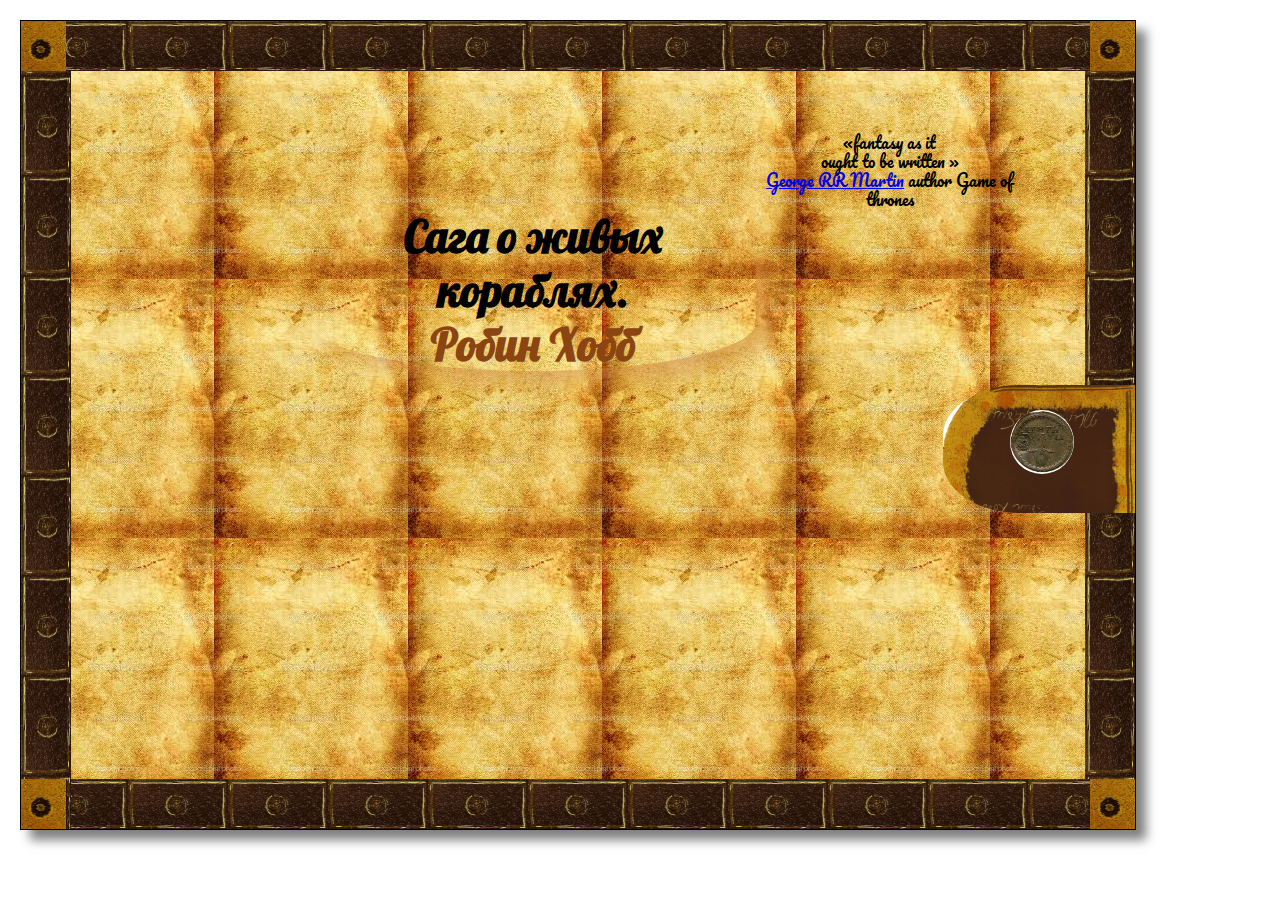
<file: index.html>
<!DOCTYPE html>
<html>
    <head>
        <meta name="viewport" content="width=device-width initial-scale=1.0">
        <title>robin hobb </title>
        
             <meta charcset="UTF-8">
              <link href="https://fonts.googleapis.com/css?family=Lobster" rel="stylesheet">
      <link href="https://fonts.googleapis.com/css?family=Roboto+Mono" rel="stylesheet">
      <link href="https://fonts.googleapis.com/css?family=Pacifico" rel="stylesheet">  
    <link rel="stylesheet" href="assets/ccs/style1.css" type="text/css">
    </head>
    <body>
        <div class="supObl">
        <div class="oblogka">
            
              <div class ="gorgMart">
                   <p>&laquo;fantasy as it<br>
                   ought to be 
                   written &raquo;</p>
                   <p><a href="http://7kingdoms.ru" target=_blanc title='в 7 королевств' >George RR Martin</a>
                   author Game of thrones</p>
               </div>
              <div class="zaglavie">
                   <h1> Сага о живых кораблях. </h1>
                   <h2>Робин Хобб</h2>
               </div>
               <div class="zashelca">
                   <a href="index2.html"></a>
                   
               </div>
               
         
         
        </div>
        </div>
            
        
        

    </body>
</html>
</file>
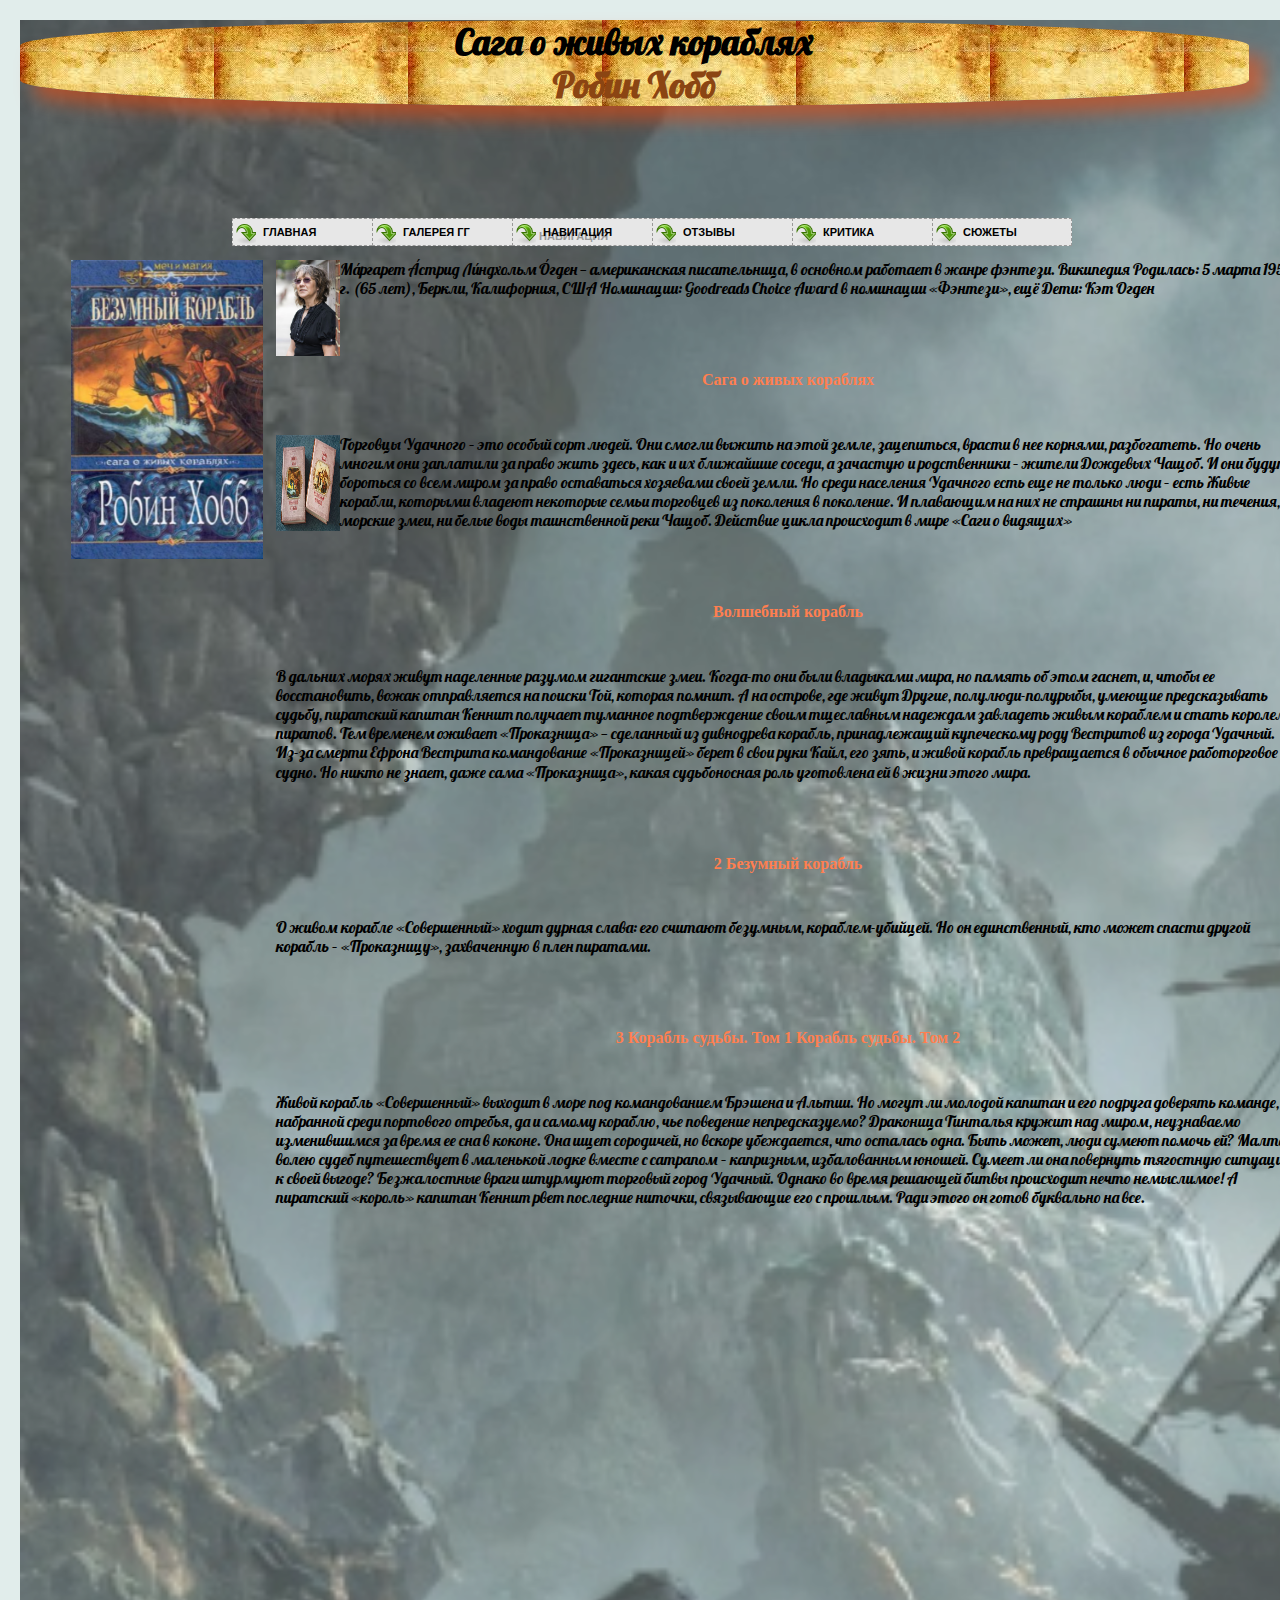
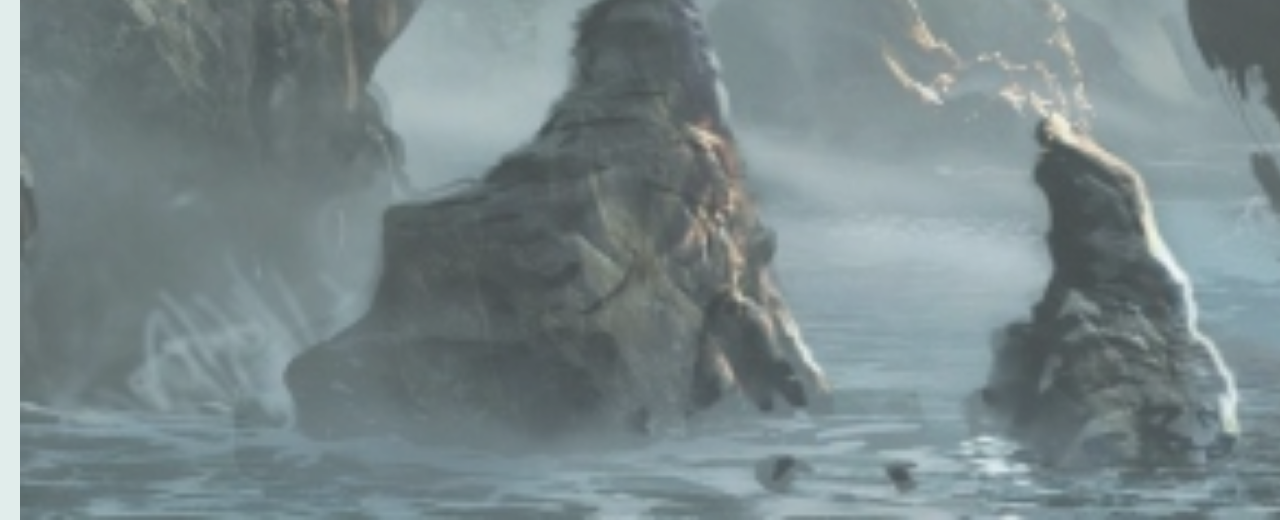
<file: index2.html>
<!DOCTYPE html>
<html>
    <head>
         <meta name="viewport" content="width=device-width,initial-scale=1.0">
         <meta charcset="UTF-8">
        <title>page2 </title>
        <link href="https://fonts.googleapis.com/css?family=Lobster" rel="stylesheet">
        <link href="https://fonts.googleapis.com/css?family=Roboto+Mono"
        rel="stylesheet">
        <link rel="stylesheet" href="assets/ccs/page2.css" type="text/css">
    </head>
    <body>
        <div class="page2">
            </div> 
       <div class="page22">
            <div class="zaglavie">
                    <h1> Сага о живых кораблях </h1>
                   <h2>Робин Хобб</h2>
            </div>
          <div class="feature">
  <ul class="Nav">
    <li><a href="index.html" class="Nav_menu">Главная</a></li>
    <li><a href="index3.html" class="Nav_menu">Галерея ГГ</a></li>
    <li><a href="/experts/" class="Nav_menu">Навигация</a></li>
    <li><a href="index4.html" class="Nav_menu">Отзывы </a></li>
    <li><a href="/projects/" class="Nav_menu">Критика</a></li>
    <li><a href="/horoscopes/" class="Nav_menu">Сюжеты</a></li>
  </ul>
</div>
            
        <input type="checkbox" name="andr" id="menushka"/>
        <label for="menushka"></label>
          <div class="menu">
              <ul class="mainNav">
                 
                <li><a href="index.html" class="homeLink">Главная</a></li>
                <li><a href="index3.html" class="featureLink">Галерея</a></li>
                <li><a href="#" class="">Навигация</a></li>
                <li><a href="index4.html" class="">Статьи</a></li>
                <li><a href="#" class="">Отзывы</a></li>
                <li><a href="#" class="">Разное</a></li>
  
                  
              </ul>
          </div>
          <img src="./assets/img/hobb.jpeg">
          <p>
              Ма́ргарет А́стрид Ли́ндхольм О́гден — американская писательница, в основном работает в жанре фэнтези. Википедия
Родилась: 5 марта 1952 г. (65 лет), Беркли, Калифорния, США
Номинации: Goodreads Choice Award в номинации «Фэнтези», ещё
Дети: Кэт Огден<br>
             
          </p>  
                <h3>Сага о живых кораблях</h3>
            <p>
                 <img src="./assets/img/knigi22.jpg">
                Торговцы Удачного – это особый сорт людей. Они смогли выжить на этой земле, зацепиться, врасти в нее корнями, разбогатеть. Но очень многим они заплатили за право жить здесь, как и их ближайшие соседи, а зачастую и родственники – жители Дождевых Чащоб. И они будут бороться со всем миром за право оставаться хозяевами своей земли.

Но среди населения Удачного есть еще не только люди – есть Живые корабли, которыми владеют некоторые семьи торговцев из поколения в поколение. И плавающим на них не страшны ни пираты, ни течения, ни морские змеи, ни белые воды таинственной реки Чащоб.

Действие цикла происходит в мире «Саги о видящих»


            </p>    
           <h3> Волшебный корабль</h3>

         <p>   В дальних морях живут наделенные разумом гигантские змеи. Когда-то они были владыками мира, но память об этом гаснет, и, чтобы ее восстановить, вожак отправляется на поиски Той, которая помнит. А на острове, где живут Другие, полулюди-полурыбы, умеющие предсказывать судьбу, пиратский капитан Кеннит получает туманное подтверждение своим тщеславным надеждам завладеть живым кораблем и стать королем пиратов. Тем временем оживает «Проказница» — сделанный из дивнодрева корабль, принадлежащий купеческому роду Вестритов из города Удачный. Из-за смерти Ефрона Вестрита командование «Проказницей» берет в свои руки Кайл, его зять, и живой корабль превращается в обычное работорговое судно. Но никто не знает, даже сама «Проказница», какая судьбоносная роль уготовлена ей в жизни этого мира.</p> 

         <h3>   2	 Безумный корабль</h3>	

         <p>   О живом корабле «Совершенный» ходит дурная слава: его считают безумным, кораблем-убийцей. Но он единственный, кто может спасти другой корабль – «Проказницу», захваченную в плен пиратами.</p> 

            <h3>    3	 	
            Корабль судьбы. Том 1

              Корабль судьбы. Том 2 </h3>  

            <p>    Живой корабль «Совершенный» выходит в море под командованием Брэшена и Альтии. Но могут ли молодой капитан и его подруга доверять команде, набранной среди портового отребья, да и самому кораблю, чье поведение непредсказуемо? Драконица Тинталья кружит над миром, неузнаваемо изменившимся за время ее сна в коконе. Она ищет сородичей, но вскоре убеждается, что осталась одна. Быть может, люди сумеют помочь ей? Малта волею судеб путешествует в маленькой лодке вместе с сатрапом – капризным, избалованным юношей. Сумеет ли она повернуть тягостную ситуацию к своей выгоде? Безжалостные враги штурмуют торговый город Удачный. Однако во время решающей битвы происходит нечто немыслимое! А пиратский «король» капитан Кеннит рвет последние ниточки, связывающие его с прошлым. Ради этого он готов буквально на все.</p> 

               
          
            
           
        </div>

    </body>
</html>
</file>
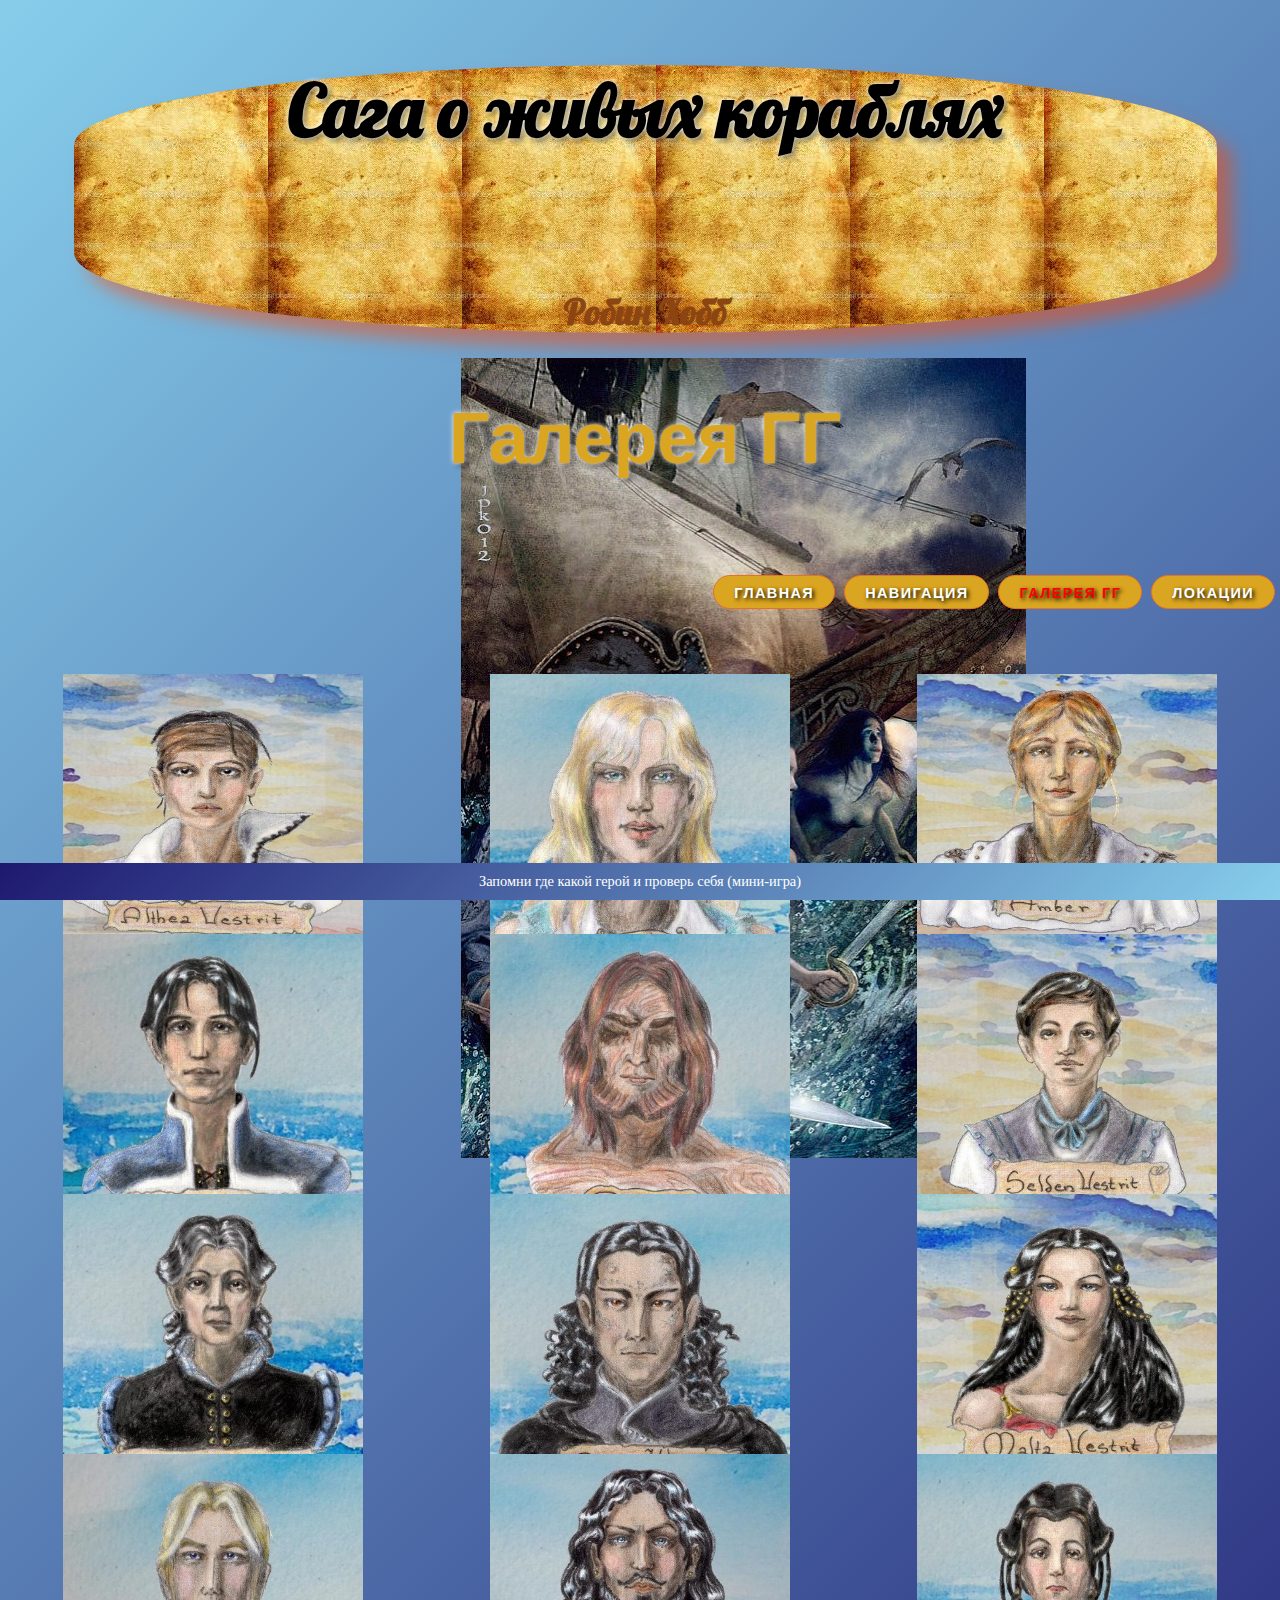
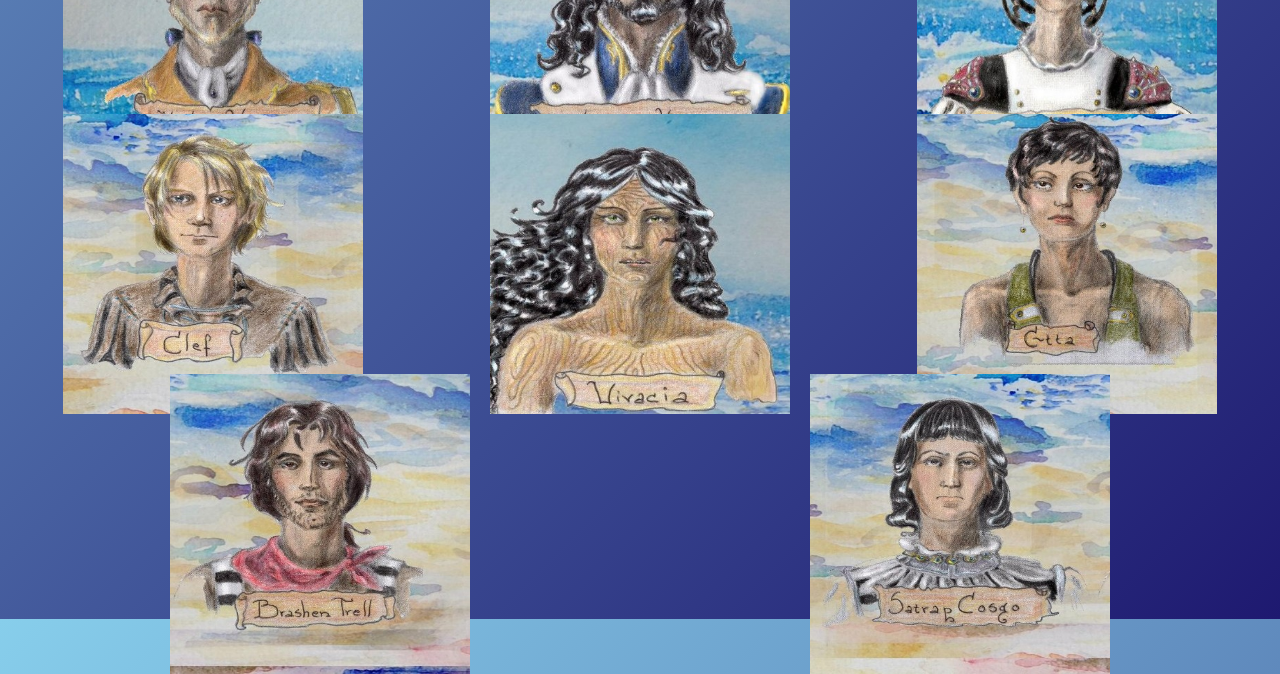
<file: index3.html>
<!DOCTYPE html>
<html>
    <head>
         <meta name="viewport" content="width=device-width">
        <meta charcset="UTF-8">
        <title> page3</title>
        <link href="https://fonts.googleapis.com/css?family=Lobster" rel="stylesheet">
         <link href="https://fonts.googleapis.com/css?family=Roboto+Mono" rel="stylesheet">
         <link rel="stylesheet" href="assets/ccs/page3.css" type="text/css">
    </head>
    <body>
        <header>
           <div class="zaglavie">
                   <h1> Сага о живых кораблях </h1>
                   <h2>Робин Хобб</h2>
           </div>
<h1>Галерея ГГ</h1>
<img src="./assets/img/muzik_kor.jpeg" 
alt="Галерея ГГ" class="badge">
<nav>
	<ul>
		<li><a href="index.html">Главная</a></li>
		<li><a href="index2.html">Навигация</a></li>
		<li><a href="#">Галерея ГГ</a></li>
		<li><a href="index4.html">Локации</a></li>
	</ul>
</nav>
</header>

<div class="gallery">
    <figure class="altia">
        <input type="checkbox" name="gal" id="flip"/>
        <label for="flip" class="backfaces">
        <img src="./assets/img/portr_altia.jpg" alt="Альтия" class="front">
        <figcaption class="back"><strong>Альтия Вестрит .</strong>Любимая дочь Ефрона Вестрита .Не представляет свою жизнь без моря и готова на все , что бы доказать ,что доcтойна быть капитаном.</figcaption>
        </label>
    </figure>

    <figure class="yek">
         <input type="checkbox" name="gal" id="flip1"/>
        <label for="flip1" class="backfaces" >
        <img src="./assets/img/port_yeck.jpg" alt="Йек" class="front">
        <figcaption  class="back"><strong>Йек.Подруга Янтарь.</strong>Загадочная спутница Янтарь , родом из Шести Герцогств. </figcaption>
        </figure>
    <figure class="yantar">
        <input type="checkbox" name="gal" id="flip2"/>
        <label for="flip2" class="backfaces" >
        <img src="./assets/img/portr_yantar.jpg"  alt="Янтарь" class="front" >
        <figcaption class="back"><strong>Янтарь.Резчица по дереву.</strong>Помогала в востановлении Совершенного </figcaption>
    </figure>
    <figure class="wintrow">
        <input type="checkbox" name="gal" id="flip3"/>
        <label for="flip3" class="backfaces" >
        <img src="./assets/img/port_wintrov.jpg"  alt="Уинтроу" class="front">
        <figcaption class="back"><strong>Уинтроу.Сын Кайла Хэвена.</strong>Совсем не похож на отца .Готовился стать жрецом Са. </figcaption>
     </figure>
    <figure class="sov">
    <input type="checkbox" name="gal" id="flip4"/>
        <label for="flip4" class="backfaces" >
        <img src="./assets/img/port_sovershenn.jpg"  alt="Совершенный" class="front">
        <figcaption class="back"><strong>Совершенный.Корабль.</strong> "Безумный" корабль семейства Ладлаков .</figcaption>
    </figure>
    <figure class="seld">
        <input type="checkbox" name="gal" id="flip5"/>
        <label for="flip5" class="backfaces" >
        <img src="./assets/img/port_selden.jpg"  alt="Сельден" class="front">
        <figcaption class="back" ><strong>Сельден.Младший брат Альтиии.</strong> Младший сын Кефрии Вестрит и Кайла Хэвена.</figcaption>
    </figure>
    <figure class="ronika">
        <input type="checkbox" name="gal" id="flip6"/>
        <label for="flip6" class="backfaces" >
        <img src="./assets/img/port_ronika.jpg" width="300" height="210" alt="Роника" class="front">
        <figcaption class="back"><strong>Роника Вестрит.</strong> Жена (вдова)Ефрона Вестрита ,на которую он всецело полагался.Сильная и волевая женщина.</figcaption>
    </figure>
    <figure class="reyn">
        <input type="checkbox" name="gal" id="flip7"/>
        <label for="flip7" class="backfaces" >
        <img src="./assets/img/port_reyn_hupr.jpg"  alt="Рейн" class="front">
        <figcaption class="back"><strong>Рейн Хупрус.</strong>Жених Малты , родом из Дождевых Чащоб. </figcaption>
    </figure>
    <figure class="malta">
        <input type="checkbox" name="gal" id="flip8"/>
        <label for="flip8" class="backfaces" >
        <img src="./assets/img/port_malta.jpg"  alt="Малта" class="front">
        <figcaption class="back"><strong>Малта Хевен.</strong> Дочь Кайла Хэвена . В течении книги характер сильно меняется под влиянием обстоятельств.</figcaption>
    </figure>
    <figure class="kayl">
        <input type="checkbox" name="gal" id="flip9"/>
        <label for="flip9" class="backfaces" >
        <img src="./assets/img/port_kile_heven.jpg"  alt="Кайл" class="front">
        <figcaption class="back"><strong>Кайл Хэвен.</strong>Лицемерная сволочь.Муж Кефрии , родом из Калсиды. </figcaption>
     </figure>
    <figure class="kennit">
        <input type="checkbox" name="gal" id="flip10"/>
        <label for="flip10" class="backfaces" >
        <img src="./assets/img/port_kennit.jpg" alt="Кеннит" class="front">
        <figcaption class="back" ><strong>Капитан Кеннит.</strong>Пиратский капитан,мечтающий создать собственное королевство. </figcaption>
    </figure>
    <figure class="kefria">
        <input type="checkbox" name="gal" id="flip11"/>
        <label for="flip11" class="backfaces" >
        <img src="./assets/img/port_kefria.jpg"  alt="Кефрия" class="front">
        <figcaption class="back"><strong>Кефрия Хэвен.</strong> Дочь Уфрона Вестрита . В отличии от младшей сестры Альтии ,примерная дочь ,жена и мать.</figcaption>
    </figure>
    <figure>
        <input type="checkbox" name="gal" id="flip12"/>
        <label for="flip12" class="backfaces" >
        <img src="./assets/img/port_Clef.jpg"  alt="Клеф" class="front">
        <figcaption class="back"><strong>Клеф.Юнга с Проказницы.</strong>В будущем хороший матрос. </figcaption>
    </figure>
    <figure class="prokaz">
        <input type="checkbox" name="gal" id="flip13"/>
        <label for="flip13" class="backfaces" >
        <img src="./assets/img/port_prokazn.jpg"  alt="Проказница" class="front">
        <figcaption class="back" ><strong>Проказница .Живой корабль. </strong> Живой корабль семейства Вестритов .Ожила с сложное для семьи время.</figcaption>
    </figure>
    <figure class="etta">
        <input type="checkbox" name="gal" id="flip14"/>
        <label for="flip14" class="backfaces" >
        <img src="./assets/img/portr_etta.jpg"  alt="Этта" class="front">
        <figcaption class="back"><strong>Этта.Любовница Кеннита.</strong>Предана Кенниту.Жестока. </figcaption>
    </figure>
    <figure>
         <input type="checkbox" name="gal" id="flip15"/>
        <label for="flip15" class="backfaces" >
        <img src="./assets/img/portr_breshn.jpg"  alt="Брэшн" class="front">
        <figcaption class="back"><strong>Брэшн Трелл</strong>Человек сложной судьбы. Друг Альтии Вестрит. </figcaption>
    </figure>
    <figure class="kasgo">
        <input type="checkbox" name="gal" id="flip16"/>
        <label for="flip16" class="backfaces" >
        <img src="./assets/img/portr_kasgo.jpg" alt="Касго" class="front">
        <figcaption class="back"><strong>Сапрап Касго.</strong>Правитель Джамелии.Слабовольный и изнеженный . </figcaption>
    </figure>

</div>
<footer>
<div class="copyright">
<p>Запомни где какой герой и проверь себя (мини-игра)</p>
</div>
</footer>


    </body>
</html>
</file>
<file: assets/ccs/style1.css>
/* сброс стилей браузера */
* { box-sizing: border-box; }
html, body, div, span, object, iframe, h1, h2, h3, h4, h5, h6, p, blockquote, pre, a, abbr, acronym, address, big, cite, code, del, dfn, em, img, ins, kbd, q, s, samp,small, strike, strong, sub, sup, tt, var, b, u, i, center, dl, dt, dd, ol, ul, li, fieldset, form, label, legend,
table, caption, tbody, tfoot, thead, tr, th, td, article, aside, canvas, details, embed, 
figure, figcaption, footer, header, hgroup, menu, nav, output, ruby, section, summary,
time, mark, audio, video {
	margin: 0;
	padding: 0;
	border: 0;
	font-size: 100%;
	vertical-align: baseline;
}
article, aside, details, figcaption, figure, footer, header, hgroup, menu, nav, section {
	display: block;
}
body {
	line-height: 1.2;
}
table {
	border-collapse: collapse;
	border-spacing: 0;
} 
ol { 
	padding-left: 1.4em;
	list-style: decimal;
}
ul {
	padding-left: 1.4em;
	list-style: square;
}
blockquote, q {
	quotes: none;
}
blockquote:before, blockquote:after,
q:before, q:after {
	content: '';
	content: none;
}
/* конец кода сброса стилей браузера */
body{ 
	padding: 20px;
  margin: 0 auto;
  border-radius: 10px;
  
	
}
.supObl{
	width: 90%;
	background: url('../img/perg.jpg')repeat;	
/*	background-image:linear-gradient(to bottom
	,#b8860b,#daa520,#ffd700 );*/
 	 box-shadow: 10px 10px 10px rgba(0,0,0,.5);
 	 background-color: #E1EDEB;
}
.oblogka{
	
	position: relative;
	width: 100%;
	margin: 0 auto;
	border:solid black 1px; 
	height: 90vh;
	text-align: center;
	padding:10%;
	background:
	          url('../img/ugol.jpg') no-repeat left top,
	          url('../img/ugol.jpg') no-repeat left bottom ,
				url('../img/ugol.jpg') no-repeat right top,
	          url('../img/ugol.jpg') no-repeat right bottom,      
	          url('../img/tl.jpg') repeat-x top,
	          url('../img/tl.1.jpg') repeat-y left,
	          url('../img/tl.jpg') repeat-x bottom,
	          url('../img/tl.1.jpg') repeat-y right;

}
.gorgMart{
	margin-left: 70%;
	width: 30%;
	font-family:"Pacifico" ;
	font-size: 16px;
}
.zaglavie{
	margin-left:20%;
	margin-right: 30%;
	width:auto;
	border:none;
/*	background: url('../img/perg.jpg')repeat;*/
	text-align: center;
	font-size: 45px;
	border-radius: 50%/30%;
	box-shadow:  15px 14px 18px
	rgba(205,133,63,0.5);
	
}
.zaglavie>h1
{
	color:black;
	font-family:"Lobster" ;
}
.zaglavie>h2
{
	color:#8b4513;
	font-family:"Lobster" ;
}
.zashelca{
	position: absolute;
	right:0;
	top:45%;
	width: 15vw;
	height: 10vw;
	border:none;
	border-top-left-radius: 40%;
	border-bottom-left-radius: 40%;
	background:url('../img/pragka.jpg');
	background-repeat:no-repeat;
	background-size: cover;
	
}
.zashelca>a{
	position: absolute;
	top:20%;
	left:35%;
	display: inline-block;
	width: 5vw;
	height:5vw;
	
	border-radius: 50%;
	background: url('../img/mon3.jpg');
	background-repeat:no-repeat;
	background-size: cover;
	
}
.zashelca>a:hover{
	box-shadow:  15px 14px 18px
	rgba(205,133,63,0.5);	
}

/*для малых экранов*/

@media (max-width:480px){
	body{ 
	padding: 0;
  margin: 0 auto;
 }

.gorgMart{
	margin-top: 5%;
	margin-left: 20%;
	width: 70%;
	font-family:"Pacifico" ;
	font-size: 14px;
}
.zaglavie{
	margin-top: 20vw;
	margin-left:10%;
	margin-right: 10%;
	width:auto;
	border:none;
/*	background: url('../img/perg.jpg')repeat;*/
	text-align: center;
	font-size: 50px;
	border-radius: 50%/30%;
	box-shadow:  15px 14px 17px
	rgba(205,133,63,0.5);
	
}

	

.zashelca{
	
	position: absolute;
	right:0;
	top:45%;
	width: 15%;
	height: 8%;
	border:none;
	border-top-left-radius: 35%;
	border-bottom-left-radius: 35%;
	background:url('../img/pragka.jpg');
	background-repeat:no-repeat;
	background-size: cover;
	
}
.zashelca>a{
	position: absolute;
	top:20%;
	left:35%;
	display: inline-block;
	width: 6vw;
	height:6vw;
	
	border-radius: 50%;
	background: url('../img/mon3.jpg');
	background-repeat:no-repeat;
	background-size: cover;
	
}
}
@media (min-width:481px) and (max-width760px){
.zashelca{
	
	position: absolute;
	right:0;
	top:45%;
	width: 15vw;
	height: 10vw;
	border:none;
	border-top-left-radius: 35%;
	border-bottom-left-radius: 35%;
	background:url('../img/pragka.jpg');
	background-repeat:no-repeat;
	background-size: cover;
		
}
}

@media (min-width:761px) and (max-width:1024px){
	
.zashelca{
	position: absolute;
	right:0px;
	top:45%;
	width: 15vw;
	height:12vw;
	border:none;
	border-top-left-radius: 40%;
	border-bottom-left-radius: 40%;
	background:url('../img/pragka.jpg');
	background-repeat:no-repeat;
	background-size: cover;
	
}
.zashelca>a{
	position: absolute;
	top:20%;
	left:35%;
	display: inline-block;
	width: 6vw;
	height:6vw;
	
	border-radius: 50%;
	background: url('../img/mon3.jpg');
	background-repeat:no-repeat;
	background-size: cover;
	
}
}
</file>
<file: assets/ccs/page2.css>
/* сброс стилей браузера */
* { box-sizing: border-box; }
html, body, div, span, object, iframe, h1, h2, h3, h4, h5, h6, p, blockquote, pre, a, abbr, acronym, address, big, cite, code, del, dfn, em, img, ins, kbd, q, s, samp,small, strike, strong, sub, sup, tt, var, b, u, i, center, dl, dt, dd, ol, ul, li, fieldset, form, label, legend,
table, caption, tbody, tfoot, thead, tr, th, td, article, aside, canvas, details, embed, 
figure, figcaption, footer, header, hgroup, menu, nav, output, ruby, section, summary,
time, mark, audio, video {
	margin: 0;
	padding: 0;
	border: 0;
	font-size: 100%;
	vertical-align: baseline;
}
article, aside, details, figcaption, figure, footer, header, hgroup, menu, nav, section {
	display: block;
}
body {
	line-height: 1.2;
}
table {
	border-collapse: collapse;
	border-spacing: 0;
} 
ol { 
	padding-left: 1.4em;
	list-style: decimal;
}
ul {
	padding-left: 1.4em;
	list-style: square;
}
blockquote, q {
	quotes: none;
}
blockquote:before, blockquote:after,
q:before, q:after {
	content: '';
	content: none;
}
/* конец кода сбро*/
body{

  margin: 0 auto;
  border-radius: 10px;
  box-shadow: 10px 10px 10px rgba(0,0,0,.5);
  background-color: #E1EDEB;
}
.page2{
	
	position: absolute;
	top:20px;
	left: 20px;
	width:100%;
	min-height: 2100px;
	background : url('../img/potrep_kor.jpg') repeat-y ;
	background-size: cover;
	opacity: 0.7;
	

	
	
}
.page22{
	padding-left: 20%;

	position: absolute;
	top:20px;
	left:20px;
	width: 100%;
	min-height: 100vh;

	width: 100%;
	height: auto;
		opacity: 1;
}
.page22 p{
		font-size: 16px;
		color: black;
		font-family:"Lobster";
}
.page22 h3{
	color: #ff7f50;
		font-family:"Roboto+Mono";
		text-align:center; 
}
.zaglavie{
	margin-left:-25%;
	margin-right: 5%;
	margin-bottom: 15%;
	width:auto;
	border:none;
	background: url('../img/perg.jpg')repeat;
	text-align: center;
	font-size: 36px;
	border-radius: 50%/30%;
	box-shadow:  15px 14px 18px
	rgba(255,69,0,0.5);
	
	
}
.zaglavie>h1
{
	color:black;
	font-family:"Lobster" ;
}
.zaglavie>h2
{
	color:#8b4513;
	font-family:"Lobster" ;
}
.zmey{
	position: absolute;
	left:2px;
	bottom:3px;
	width: 5vw;
	height: 25vh;
	background: url('../img/zmei.jpg') no-repeat;
	background-size: 100% auto;
	z-index: 5;

}

.menu{
	margin-left: -20%;
	display: none;
	width:20%;
	margin-top: 10vw;
	float: left;
	
}
.menu>.mainNav{
	margin: 0;
	padding: 0;
	list-style: none;
	padding: 7px 5px;
	 width: 10vw;
	
}

.mainNav li:last-of-type a {
  border-bottom: 1px dashed blue;
}
.mainNav li:nth-of-type(3) a {
	color:yellow;
}

.mainNav a {
  color: #000;
  font-size: 11px;
  text-transform: uppercase;
  text-decoration: none;
  border: 1px dashed #999;
  border-bottom: none;
  padding: 7px 5px 7px 30px;
  display: block;
  background-color: #daa520;
  background-image: url('../img/nav.png');
  background-repeat: no-repeat;
  background-position: 0 2px;
}
.mainNav a:hover {
  font-weight: bold;
  background-color: #483d8b;
  background-position: 3px 50%;
}

.page22 img {
	width: 4em;
	height: 6em;
	float:left;
	transition-property: width,height;
	transition-duration: 2s;
}
.page22 img:hover{
	box-shadow:  15px 14px 18px
	rgba(255,69,0,0.5);
}
.page22 img:active{
	position:absolute;
	top:30%;
	left: 40%;
	width:auto;
	height:auto;
	
	
}

.page22 h3{
	display: block;
	margin-top: 8vh;
	margin-bottom:5vh; 
}

	input:not(checked)~label{
	margin-left: -20%;
	float: left;	
	display: block;
	width: 15vw;
	height: 50vh;
	background: url('../img/bez_kor.jpg') no-repeat;
	background-size: 100% auto; ;

}
#menushka{
	display: none;
}
input:checked~.menu{
	display: block;
	position: absolute;
	width:15vw ;
	height:40vh ;
	top:30%;
	left: 20%;
	z-index: 2;

	
}
input:not(checked)~label:hover{
	box-shadow:  15px 4px 18px
	rgba(255,69,0,0.5);
}
/*горизонтальное меню*/
.feature {
	position: absolute;
	top:15%;
	left:15%;
	font: 62.5% Verdana, Arial, Helvetica, sans-serif;
	padding: 20px;
	width:auto;
}
.Nav {
  margin: 0;
  padding: 0;
  list-style: none;
}
.Nav li {
  float: left;
  width: 14em;
}
.Nav li:last-of-type a {
  border-right: 1px dashed #999;
}
.Nav li:nth-of-type(3) a {
	text-shadow: -4px 4px #999999;
}
.Nav a {
  color: #000;
  font-size: 11px;
  text-transform: uppercase;
  text-decoration: none;
  border: 1px dashed #999;
  border-right: none;
  padding: 7px 5px 7px 30px;
  display: block;
  background-color: #E7E7E7;
  background-image: url(../img/nav.png);
  background-repeat: no-repeat;
  background-position: 0 2px;
}
.Nav a:hover {
  font-weight: bold;
  background-color: #B2F511;
  background-position: 3px 50%;
}
.Nav_menu {
  background-color: #FFFFFF;
  background-position: 3px 100%;
  padding-right: 15px;
  padding-left: 30px;
  font-weight: bold;
}
/*для малых экранов */
@media (max-width:480px) {

.page22{
	padding: 5%;
}	
.zaglavie{
	margin-left:-5%;
	font-size: 40px;
	margin-bottom: 70vh;
	}
.feature {
	display: none;
}
	input:not(checked)~label{
		position: absolute;
		top: 15%;
		left:35%;
	
	display: block;
	width: 50vw;
	height: 380px;
	background: url('../img/bez_kor.jpg') no-repeat;
	background-size: 100% auto; 

}
input:checked~.menu{
	display: block;
	position: absolute;
	width:50vw ;
	height:50vh ;
	top:20%;
	left: 85%;
	z-index: 5;
}
.page22 img{
	transition-property: width,height;
	transition-duration: 2s;
}
.page22 img:active{
	width:8em ;
	height:16em ;
	transition-delay: 0;

	}
}
@media (min-width:481px) and (max-width:960px){
	input:not(checked)~label{
		display: none;
	}
	input:checked~.menu{
		display: none;
	}
	.page22{
	padding: 5%;
}	
.zaglavie{
	margin-left:-5%;
	font-size: 40px;
	margin-bottom: 20vh;
	}
.feature {
	position: absolute;
	top:20%;
	left:5%;
}
}
</file>
<file: assets/ccs/page3.css>
/* сброс стилей браузера */
* { box-sizing: border-box; }
html, body, div, span, object, iframe, h1, h2, h3, h4, h5, h6, p, blockquote, pre, a, abbr, acronym, address, big, cite, code, del, dfn, em, img, ins, kbd, q, s, samp,small, strike, strong, sub, sup, tt, var, b, u, i, center, dl, dt, dd, ol, ul, li, fieldset, form, label, legend,
table, caption, tbody, tfoot, thead, tr, th, td, article, aside, canvas, details, embed, 
figure, figcaption, footer, header, hgroup, menu, nav, output, ruby, section, summary,
time, mark, audio, video {
	margin: 0;
	padding: 0;
	border: 0;
	font-size: 100%;
	vertical-align: baseline;
}
article, aside, details, figcaption, figure, footer, header, hgroup, menu, nav, section {
	display: block;
}
body {
	line-height: 1.2;
}
table {
	border-collapse: collapse;
	border-spacing: 0;
} 
ol { 
	padding-left: 1.4em;
	list-style: decimal;
}
ul {
	padding-left: 1.4em;
	list-style: square;
}
blockquote, q {
	quotes: none;
}
blockquote:before, blockquote:after,
q:before, q:after {
	content: '';
	content: none;
}
/* конец кода сброca*/


body {
	
	margin: 0 auto;
	background: -webkit-linear-gradient(135deg, rgb(135,206,235), rgb(30,25,112));
	background: -moz-linear-gradient(135deg, rgb(135,206,235), rgb(30,25,112));
	background: -o-linear-gradient(135deg, rgb(135,206,235), rgb(30,25,112));
	background-image: linear-gradient(135deg, rgb(135,206,235), rgb(30,25,112));;
	text-align: center;
}
.zaglavie{
	margin-left:5%;
	margin-right: 5%;
	margin-bottom: 5%;
	width:auto;
	border:none;
	background: url('../img/perg.jpg') repeat;
	text-align: center;
	font-size: 36px;
	border-radius: 50%/30%;
	box-shadow:  15px 14px 18px
	rgba(255,69,0,0.5);
	
	
}
.zaglavie>h1
{
	color:black;
	font-family:"Lobster" ;
}
.zaglavie>h2
{
	color:#8b4513;
	font-family:"Lobster" ;
}
header h1 {
	font: 700 72px Titillium, Arial, sans-serif;
	color: rgb(218,165,32);
	text-shadow: 0 0 5px white,
	             3px 3px 5px rgba(0,0,0,.5);
	display: inline-block;
	margin-bottom: 15vh;
}
nav ul {
	margin: 0;
	padding: 0;
	list-style-type: none;	
}
nav li {
	display: inline;	
}
nav a {
	display: inline-block;
	padding: 9px 20px 5px 20px;
	border-radius:20px;
	text-decoration: none;	
	font-family: Titillium, Arial, sans-serif;
	font-weight: 700;
	color: white;
	text-shadow: 2px 2px 4px rgba(0,0,0,1);
	text-transform:uppercase;
	font-size: .9em;
	letter-spacing: .1em;
	background-color: rgb(218,165,32);
	border: 1px solid rgb(232,113,35);
	margin-right: 5px;
}
nav li:nth-of-type(3) a {
    color:red;}
figcaption strong {
	font-weight: 700;
	display: block;
}
footer {
	font-size: .9em;
	margin: 0 auto;
	background: -webkit-linear-gradient(135deg, rgb(135,206,235), rgb(30,25,112));
	background: -moz-linear-gradient(135deg, rgb(135,206,235), rgb(30,25,112));
	background: -o-linear-gradient(135deg, rgb(135,206,235), rgb(30,25,112));
	background-image: linear-gradient(135deg, rgb(25,25,112) rgb(0,255,255));;
}



header {
  position: relative;
  margin-top: 5vh;
  margin-bottom: 5vh;
  padding: 20px 0 0 10px;
  
  
}
header .badge {
  position: absolute;
  top: 55%;
  left: 36%;
  z-index: -1;
}
header nav {
  position: absolute;
  right: 0;
  bottom: 5px;
}
.gallery figure {
  display: inline-block;
  width: 300px;
  height: 230px;
  margin: 15px;
  position: relative;
}
.figure img{
	max-width: 100%;
	height: auto;
	
}
.gallery figcaption {
  position: absolute;
  top: 15%;
  bottom: 15%;
  left: 0;
  right: 0;
  background-color: rgba(153,153,153,.9);
  padding: 20px;
  font-family: "Roboto+Mono";
  font-weight: 400;
  font-size: .9em;
  color: white;
  opacity: 0;
  transition: opacity .75s ease-out;
}
.gallery figure:hover figcaption {
  opacity: 1;
  
}
footer {
    position: fixed;
    bottom: 0;
    left: 0;
    right: 0;
    padding: 10px;
    background-color: black;
    color: white;
}
/*переворот картинок*/
.backfaces {
    width: 300px;
    height: 300px;
    position: absolute;
    top:0;
    left:0;
   
    overflow: hidden;
}
.front, .back {
    position: absolute;
    top: 0;
    left: 0;
    width: 300px;
    height: 300px;
    backface-visibility: hidden;
    transition: 0.5s;
    
}
.back {background-color: rgba(153,153,153,.9);
	padding: 14% 10% 20% 10%;
   
}
.front { background-color:white;
   
}
.backfaces .back{
    transform:rotateY(180deg);
}

/*делаем расположение галереи флексами*/
.gallery{
	display: flex;
	flex-flow:row wrap;
	justify-content: space-around;
}

.gallery figure{
	width:300px; 
}
.gallery figure:nth-of-type{
	margin-left: 20px;
}

	/*для моб*/
@media (max-width:480px) {
	.gallery{
	flex-flow:column;
	}

	
header .badge {
  display: none;
}	
}

input {
    display: none;
    
}
.page4{
    width: 90%;
}







































/*много много флипов , наверно это можно сделать скриптом , 
некогда разбираться*/
#flip:checked+.backfaces .front{
    transform:rotateY(180deg);
}
#flip:checked+.backfaces .back{
    transform:rotateY(360deg);
}
#flip:{
	display: none;
	}
	/*вторая карта*/
	#flip1:checked+.backfaces .front{
    transform:rotateY(180deg);
}
#flip1:checked+.backfaces .back{
    transform:rotateY(360deg);
}
#flip2:checked+.backfaces .front{
    transform:rotateY(180deg);
}
#flip2:checked+.backfaces .back{
    transform:rotateY(360deg);
}
#flip3:checked+.backfaces .front{
    transform:rotateY(180deg);
}
#flip3:checked+.backfaces .back{
    transform:rotateY(360deg);
}
#flip4:checked+.backfaces .front{
    transform:rotateY(180deg);
}
#flip4:checked+.backfaces .back{
    transform:rotateY(360deg);
}
#flip5:checked+.backfaces .front{
    transform:rotateY(180deg);
}
#flip5:checked+.backfaces .back{
    transform:rotateY(360deg);
}
#flip6:checked+.backfaces .front{
    transform:rotateY(180deg);
}
#flip6:checked+.backfaces .back{
    transform:rotateY(360deg);
}
#flip7:checked+.backfaces .front{
    transform:rotateY(180deg);
}
#flip7:checked+.backfaces .back{
    transform:rotateY(360deg);
}
#flip8:checked+.backfaces .front{
    transform:rotateY(180deg);
}
#flip8:checked+.backfaces .back{
    transform:rotateY(360deg);
}
#flip9:checked+.backfaces .front{
    transform:rotateY(180deg);
}
#flip9:checked+.backfaces .back{
    transform:rotateY(360deg);
}
#flip10:checked+.backfaces .front{
    transform:rotateY(180deg);
}
#flip10:checked+.backfaces .back{
    transform:rotateY(360deg);
}
#flip11:checked+.backfaces .front{
    transform:rotateY(180deg);
}
#flip11:checked+.backfaces .back{
    transform:rotateY(360deg);
}
#flip12:checked+.backfaces .front{
    transform:rotateY(180deg);
}
#flip12:checked+.backfaces .back{
    transform:rotateY(360deg);
}
#flip13:checked+.backfaces .front{
    transform:rotateY(180deg);
}
#flip13:checked+.backfaces .back{
    transform:rotateY(360deg);
}
#flip14:checked+.backfaces .front{
    transform:rotateY(180deg);
}
#flip14:checked+.backfaces .back{
    transform:rotateY(360deg);
}
#flip15:checked+.backfaces .front{
    transform:rotateY(180deg);
}
#flip15:checked+.backfaces .back{
    transform:rotateY(360deg);
}
#flip16:checked+.backfaces .front{
    transform:rotateY(180deg);
}
#flip16:checked+.backfaces .back{
    transform:rotateY(360deg);
}
</file>
